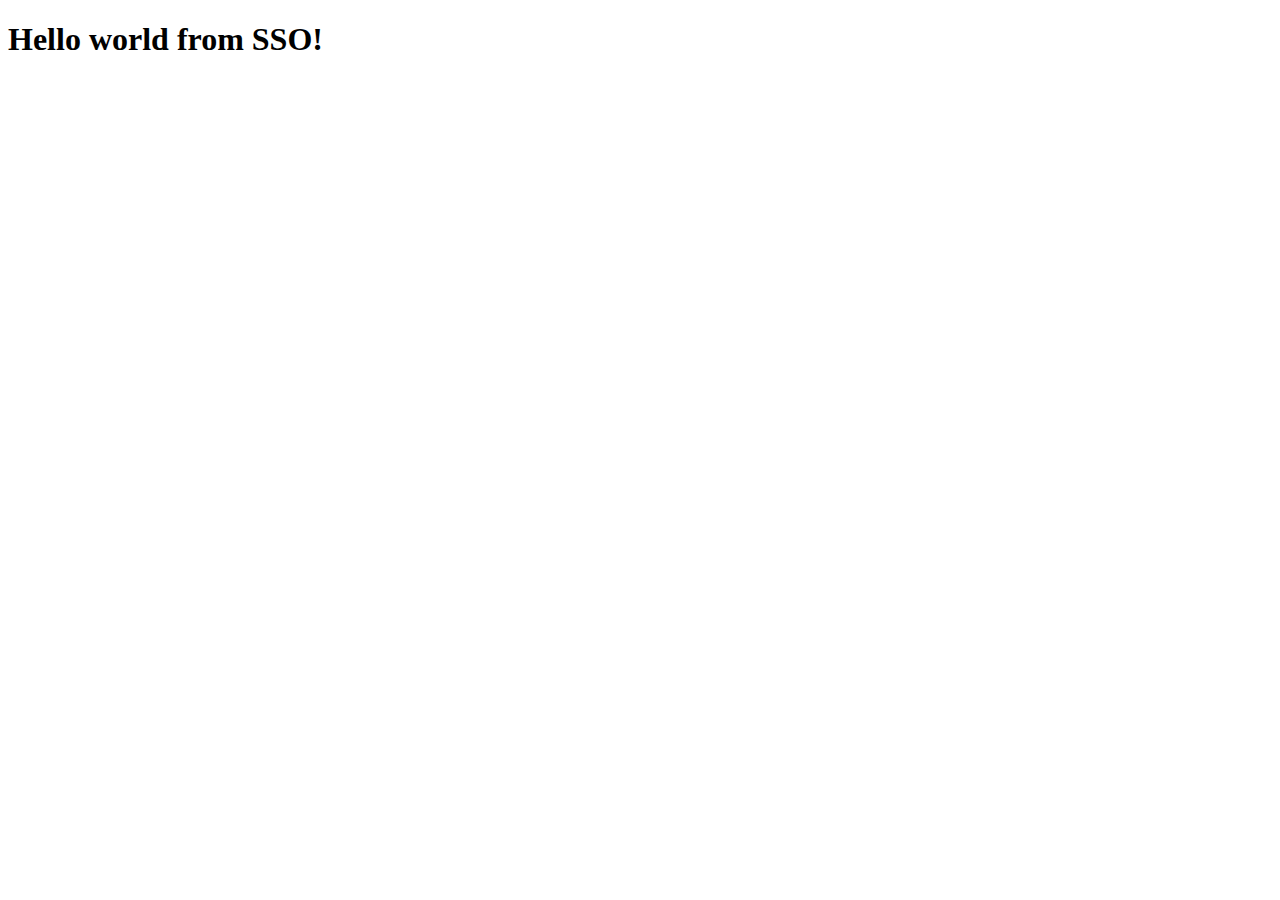
<file: src/index.html>
<!DOCTYPE html>
<html lang="en">

<head>
    <meta charset="UTF-8">
    <meta http-equiv="X-UA-Compatible" content="IE=edge">
    <meta name="viewport" content="width=device-width, initial-scale=1.0">
    <title>SSO</title>
</head>

<body>
    <h1>Hello world from SSO!</h1>
    <script src="./index.js"></script>
</body>

</html>
</file>
